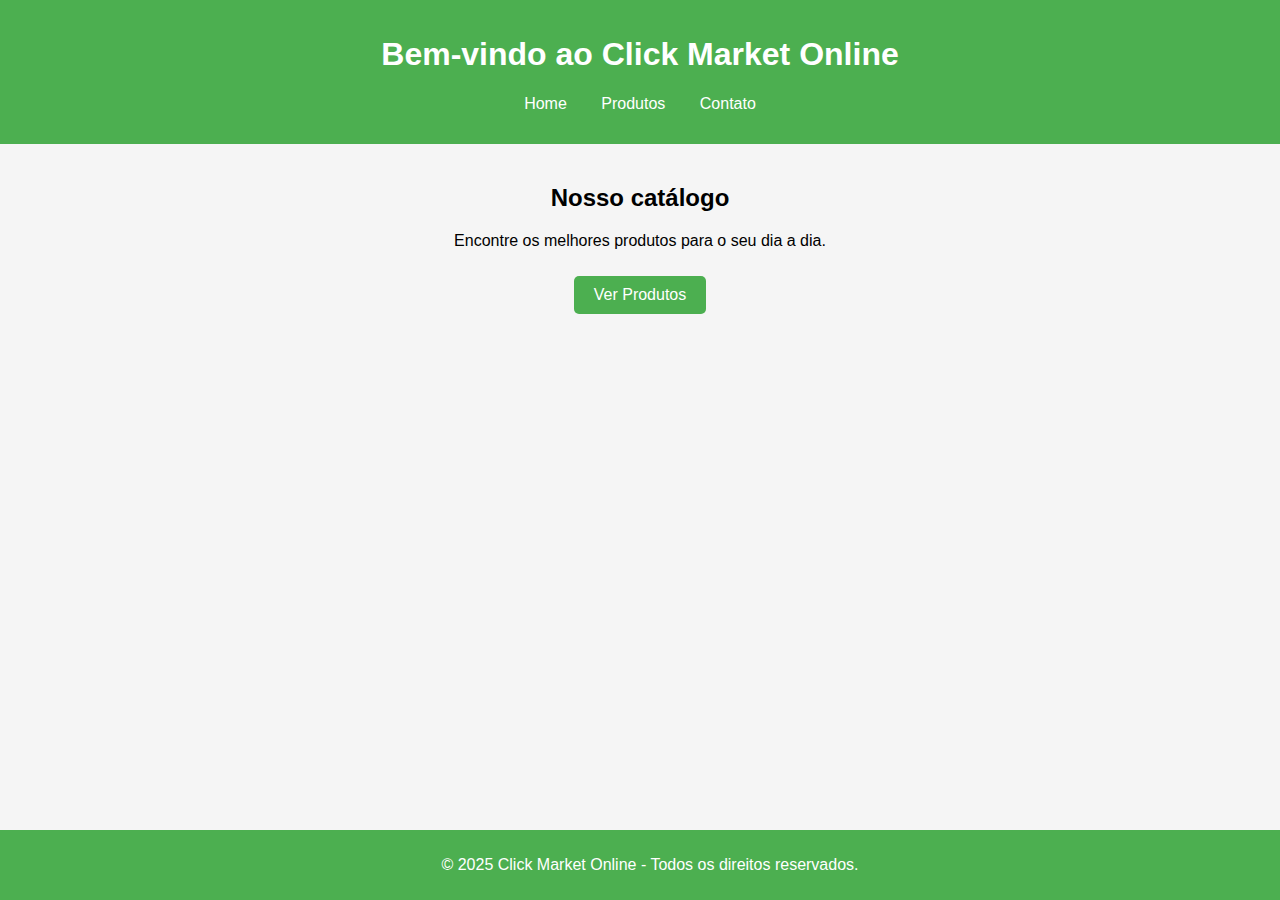
<file: index.html>
<!DOCTYPE html>
<html lang="pt">
<head>
    <meta charset="UTF-8">
    <meta name="viewport" content="width=device-width, initial-scale=1.0">
    <title>Minimercado Online</title>
    <link rel="stylesheet" href="assets/styles.css">
</head>
<body>
    <header>
        <h1>Bem-vindo ao Click Market Online</h1>
        <nav>
            <ul>
                <li><a href="index.html">Home</a></li>
                <li><a href="produtos.html">Produtos</a></li>
                <li><a href="contato.html">Contato</a></li>
            </ul>
        </nav>
    </header>
    
    <main>
        <h2>Nosso catálogo</h2>
        <p>Encontre os melhores produtos para o seu dia a dia.</p>
        <a href="produtos.html" class="btn">Ver Produtos</a>
    </main>

    <footer>
        <p>&copy; 2025 Click Market Online - Todos os direitos reservados.</p>
    </footer>
</body>
</html>
</file>
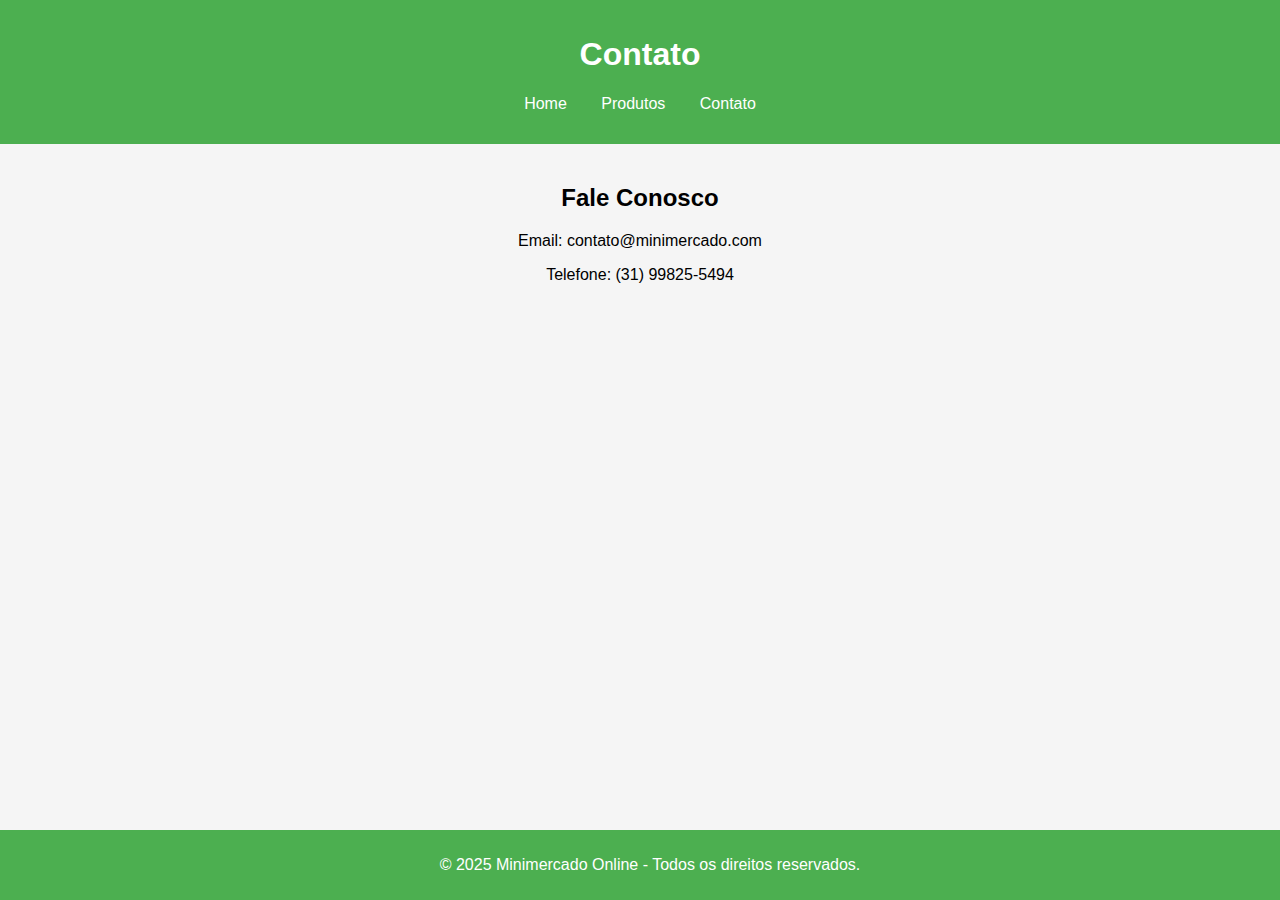
<file: contato.html>
<!DOCTYPE html>
<html lang="pt">
<head>
    <meta charset="UTF-8">
    <meta name="viewport" content="width=device-width, initial-scale=1.0">
    <title>Contato - Minimercado</title>
    <link rel="stylesheet" href="assets/styles.css">
</head>
<body>
    <header>
        <h1>Contato</h1>
        <nav>
            <ul>
                <li><a href="index.html">Home</a></li>
                <li><a href="produtos.html">Produtos</a></li>
                <li><a href="contato.html">Contato</a></li>
            </ul>
        </nav>
    </header>

    <main>
        <h2>Fale Conosco</h2>
        <p>Email: contato@minimercado.com</p>
        <p>Telefone: (31) 99825-5494</p>
    </main>

    <footer>
        <p>&copy; 2025 Minimercado Online - Todos os direitos reservados.</p>
    </footer>
</body>
</html>
</file>
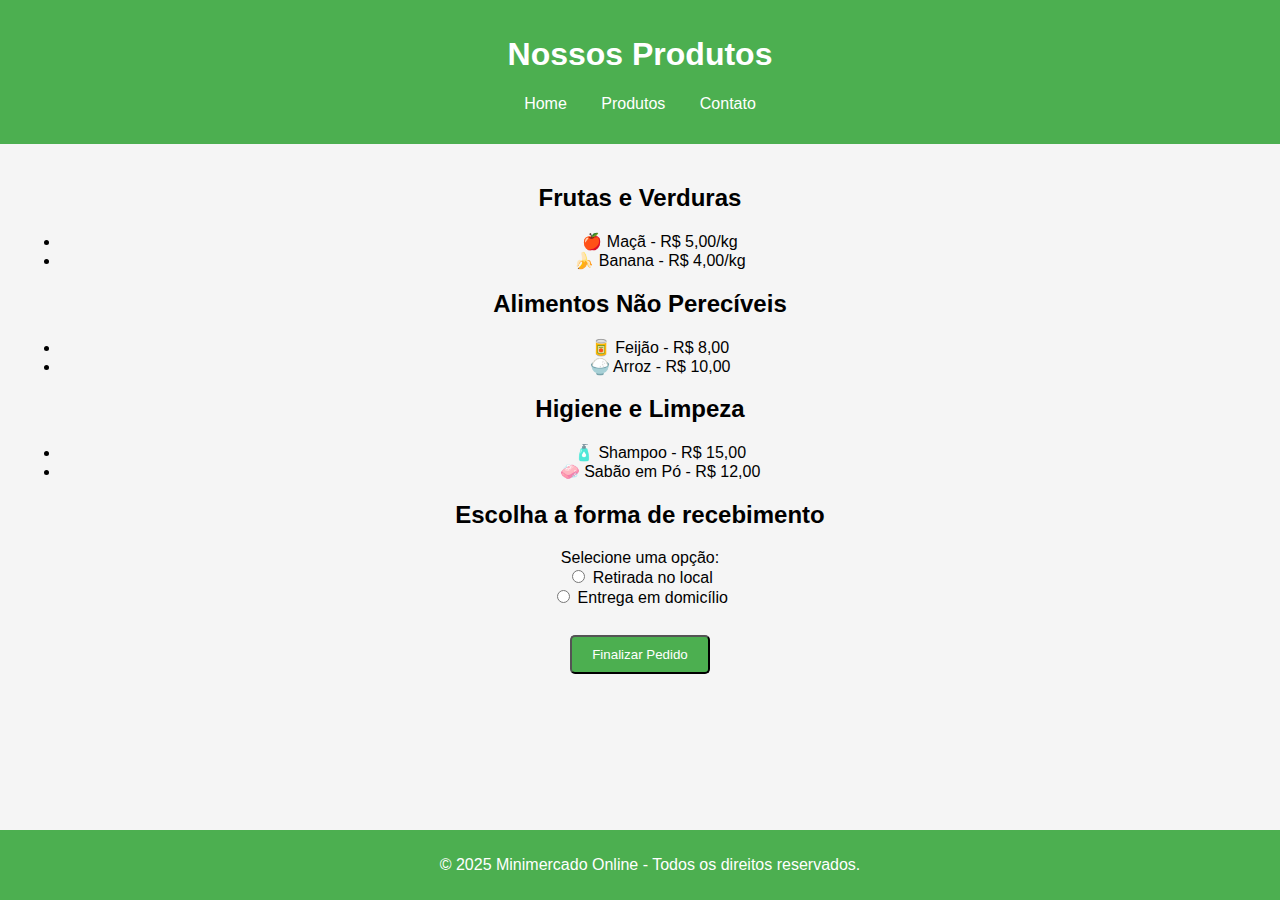
<file: produtos.html>
<!DOCTYPE html>
<html lang="pt">
<head>
    <meta charset="UTF-8">
    <meta name="viewport" content="width=device-width, initial-scale=1.0">
    <title>Produtos - Minimercado</title>
    <link rel="stylesheet" href="assets/styles.css">
</head>
<body>
    <header>
        <h1>Nossos Produtos</h1>
        <nav>
            <ul>
                <li><a href="index.html">Home</a></li>
                <li><a href="produtos.html">Produtos</a></li>
                <li><a href="contato.html">Contato</a></li>
            </ul>
        </nav>
    </header>

    <main>
        <h2>Frutas e Verduras</h2>
        <ul>
            <li>🍎 Maçã - R$ 5,00/kg</li>
            <li>🍌 Banana - R$ 4,00/kg</li>
        </ul>

        <h2>Alimentos Não Perecíveis</h2>
        <ul>
            <li>🥫 Feijão - R$ 8,00</li>
            <li>🍚 Arroz - R$ 10,00</li>
        </ul>

        <h2>Higiene e Limpeza</h2>
        <ul>
            <li>🧴 Shampoo - R$ 15,00</li>
            <li>🧼 Sabão em Pó - R$ 12,00</li>
        </ul>

        <h2>Escolha a forma de recebimento</h2>
        <form action="pedido.html" method="GET">
            <label for="opcao-entrega">Selecione uma opção:</label><br>
            <input type="radio" id="retirada" name="recebimento" value="retirada" required>
            <label for="retirada">Retirada no local</label><br>
            <input type="radio" id="entrega" name="recebimento" value="entrega">
            <label for="entrega">Entrega em domicílio</label><br><br>

            <button type="submit" class="btn">Finalizar Pedido</button>
        </form>
    </main>

    <footer>
        <p>&copy; 2025 Minimercado Online - Todos os direitos reservados.</p>
    </footer>
</body>
</html>
</file>
<file: assets/styles.css>
body {
    font-family: Arial, sans-serif;
    margin: 0;
    padding: 0;
    background-color: #f5f5f5;
}

header {
    background-color: #4CAF50;
    color: white;
    padding: 15px;
    text-align: center;
}

nav ul {
    list-style-type: none;
    padding: 0;
}

nav ul li {
    display: inline;
    margin: 0 15px;
}

nav ul li a {
    color: white;
    text-decoration: none;
}

main {
    padding: 20px;
    text-align: center;
}

.btn {
    display: inline-block;
    padding: 10px 20px;
    color: white;
    background-color: #4CAF50;
    text-decoration: none;
    border-radius: 5px;
    margin-top: 10px;
}

footer {
    background-color: #4CAF50;
    color: white;
    text-align: center;
    padding: 10px;
    position: absolute;
    bottom: 0;
    width: 100%;
}
</file>
